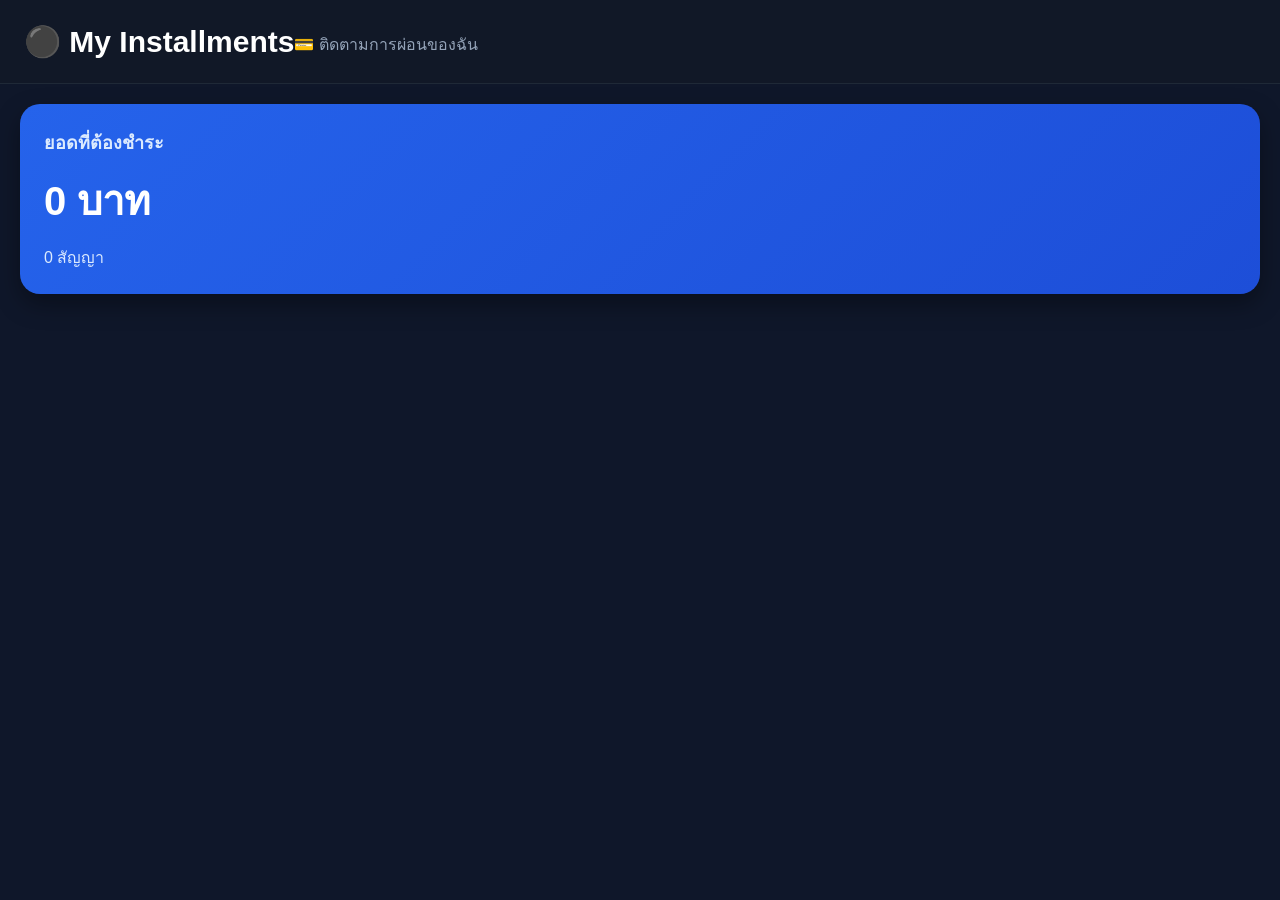
<file: index.html>
<!DOCTYPE html>
<html lang="th">
<head>
<meta charset="UTF-8">
<meta name="viewport" content="width=device-width,initial-scale=1">
<title>My Installments</title>
<link rel="stylesheet" href="style.css">
</head>

<body>

<header class="header">
    <h1>⚫ My Installments</h1>
    <p>💳 ติดตามการผ่อนของฉัน</p>
</header>

<main>

<section class="dashboard">

<h2>ยอดที่ต้องชำระ</h2>

<h1 id="totalPay">0 บาท</h1>

<p id="contractCount">0 สัญญา</p>

</section>

<div id="contracts"></div>

</main>

<script src="data.js"></script>
<script src="app.js"></script>

</body>
</html>
</file>
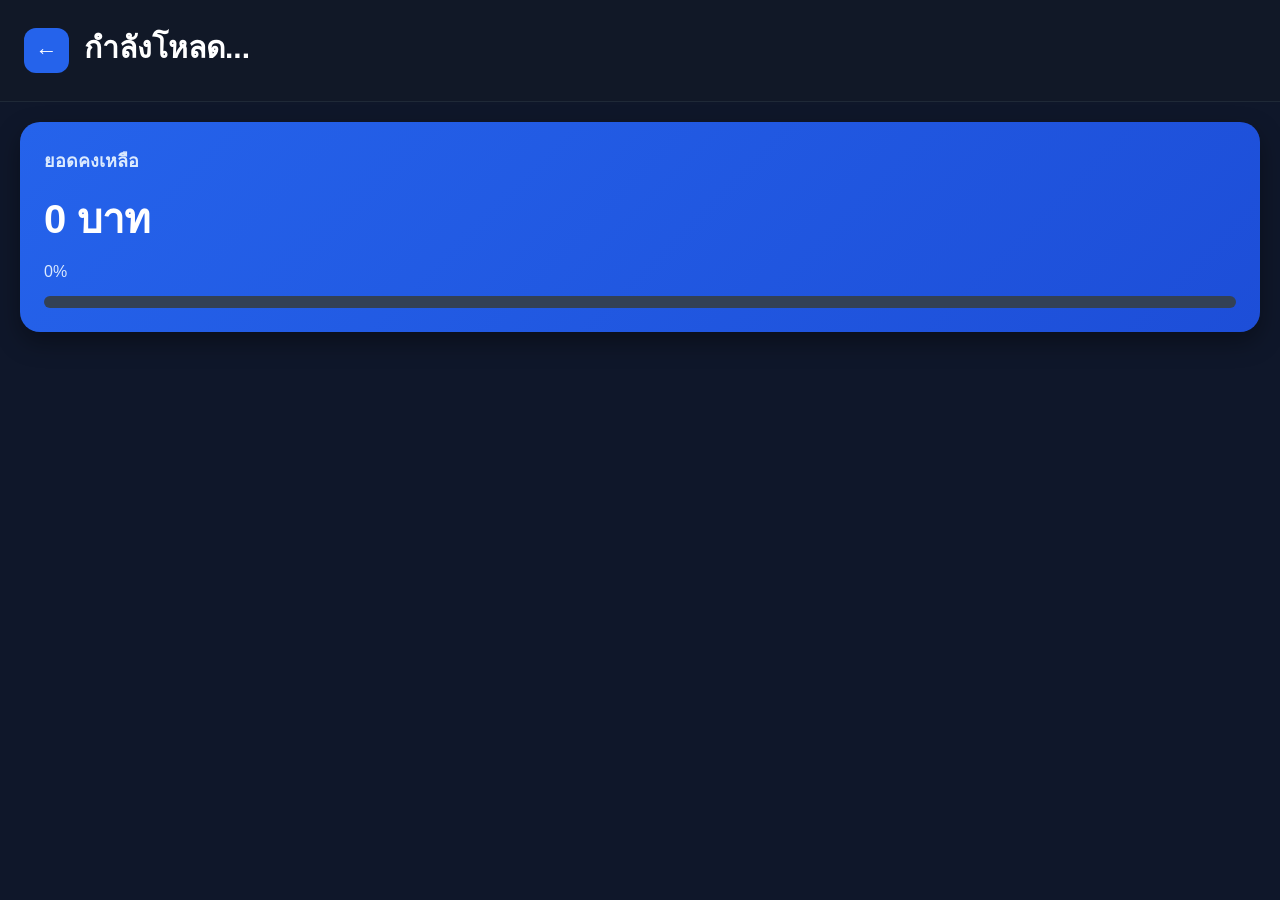
<file: detail.html>
<!DOCTYPE html>
<html lang="th">
<head>
    <meta charset="UTF-8">
    <meta name="viewport" content="width=device-width, initial-scale=1.0">
    <title>รายละเอียดสัญญา</title>

    <link rel="stylesheet" href="style.css">
</head>
<body>

<header class="header">

    <button class="back-btn" onclick="history.back()">
        ←
    </button>

    <div>
        <h1 id="productName">กำลังโหลด...</h1>
        <p id="contractNumber"></p>
    </div>

</header>

<main>

<div class="dashboard">

    <h2>ยอดคงเหลือ</h2>

    <h1 id="remainAmount">0 บาท</h1>

    <p id="progressText">0%</p>

    <div class="progress">
        <div id="progressBar"></div>
    </div>

</div>

<div id="scheduleList"></div>

</main>

<script src="data.js"></script>
<script src="detail.js"></script>

</body>
</html>
</file>
<file: style.css>
*{
    margin:0;
    padding:0;
    box-sizing:border-box;
    font-family:Arial,sans-serif;
}

body{
    background:#0f172a;
    color:#ffffff;
}

.header{
    background:#111827;
    padding:24px;
    border-bottom:1px solid #1f2937;
}

.header h1{
    font-size:30px;
    font-weight:700;
}

.header p{
    margin-top:6px;
    color:#94a3b8;
}

main{
    padding:20px;
}

.dashboard{
    background:linear-gradient(135deg,#2563eb,#1d4ed8);
    border-radius:20px;
    padding:24px;
    margin-bottom:24px;
    box-shadow:0 10px 25px rgba(0,0,0,.35);
}

.dashboard h2{
    font-size:18px;
    color:#dbeafe;
}

.dashboard h1{
    font-size:40px;
    margin:12px 0;
}

.dashboard p{
    color:#dbeafe;
}

.card{
    background:#1f2937;
    border-radius:18px;
    padding:18px;
    margin-bottom:18px;
    box-shadow:0 8px 20px rgba(0,0,0,.25);
}

.card h2{
    font-size:22px;
    margin-bottom:8px;
}

.card p{
    color:#cbd5e1;
    margin:8px 0;
}

.btn{
    width:100%;
    border:none;
    border-radius:14px;
    padding:14px;
    margin-top:16px;
    background:#2563eb;
    color:#fff;
    font-size:16px;
    font-weight:bold;
}

.btn:active{
    transform:scale(.98);
}
.back-btn{
    width:44px;
    height:44px;
    border:none;
    border-radius:12px;
    background:#2563eb;
    color:#fff;
    font-size:22px;
    margin-right:14px;
}

.header{
    display:flex;
    align-items:center;
}

.progress{
    width:100%;
    height:12px;
    background:#1f2937;
    border-radius:20px;
    overflow:hidden;
    margin-top:15px;
}

#progressBar{
    width:0%;
    height:100%;
    background:#22c55e;
}
.back-btn{
    width:45px;
    height:45px;
    border:none;
    border-radius:12px;
    background:#2563eb;
    color:#fff;
    font-size:22px;
    margin-right:15px;
    cursor:pointer;
}

.progress{
    width:100%;
    height:12px;
    background:#334155;
    border-radius:50px;
    overflow:hidden;
    margin-top:15px;
}

#progressBar{
    width:0%;
    height:100%;
    background:#22c55e;
    transition:.3s;
}
</file>
